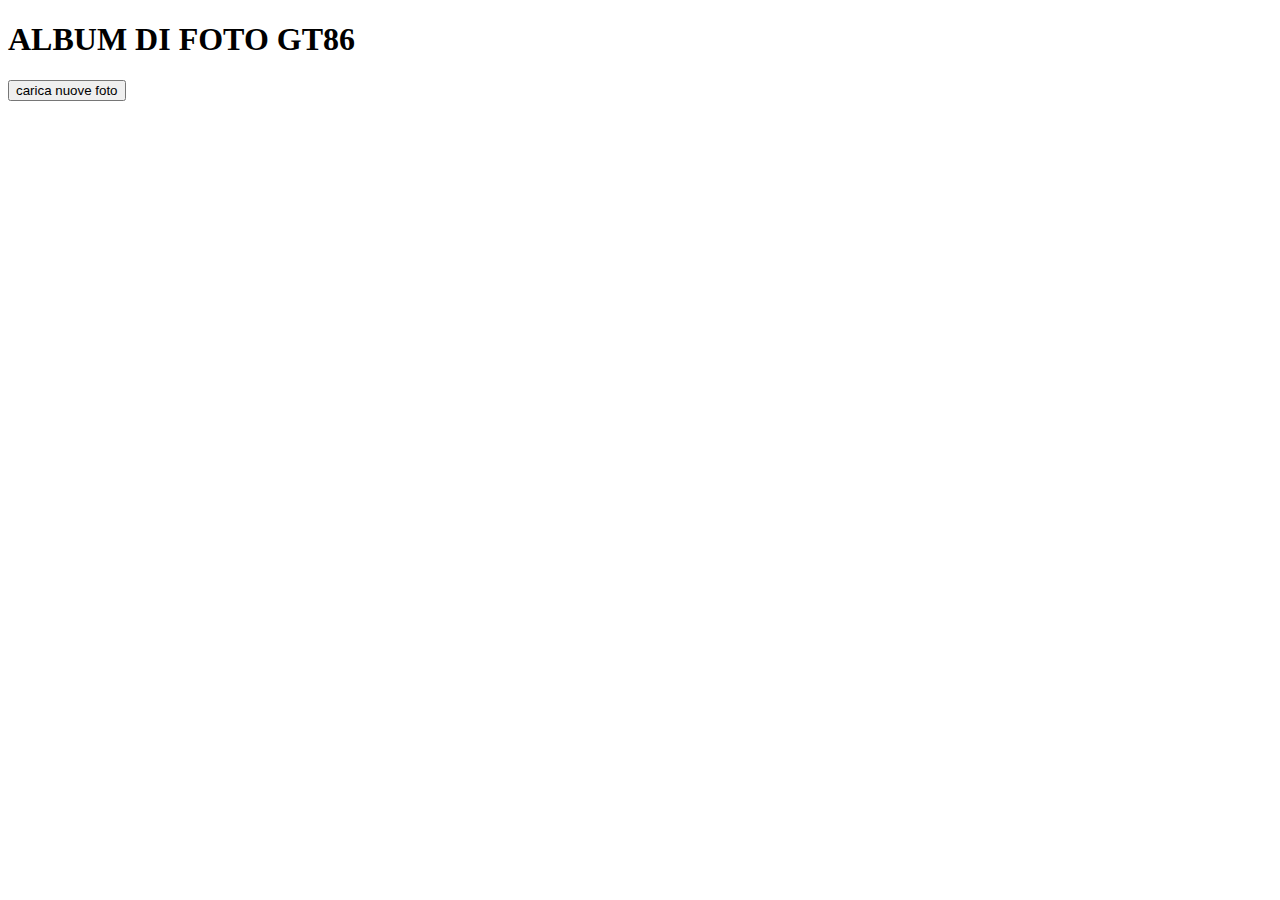
<file: ALBUM DI FOTO/index.html>
<!doctype html>
<html lang="en">

<head>
    <meta charset="utf-8">
    <meta name="viewport" content="width=device-width, initial-scale=1">
    <title>Bootstrap demo</title>
    <link href="https://cdn.jsdelivr.net/npm/bootstrap@5.3.8/dist/css/bootstrap.min.css" rel="stylesheet"
        integrity="sha384-sRIl4kxILFvY47J16cr9ZwB07vP4J8+LH7qKQnuqkuIAvNWLzeN8tE5YBujZqJLB" crossorigin="anonymous">
</head>

<body>
    <h1 class="text-danger text-center p-3">ALBUM DI FOTO GT86</h1>
    <div class="d-flex flex-wrap justify-content-center gap-3 pb-4">

   
    <button id="loadMoreBtn" class="btn btn-danger p-3 ">carica nuove foto</button>
</div>
    <div id="gallery" class="container d-flex flex-wrap justify-content-center gap-3">
       
   
    </div>
    



   
</body>

<script src="./main.js"></script>
<script src="https://cdn.jsdelivr.net/npm/bootstrap@5.3.8/dist/js/bootstrap.bundle.min.js"
integrity="sha384-FKyoEForCGlyvwx9Hj09JcYn3nv7wiPVlz7YYwJrWVcXK/BmnVDxM+D2scQbITxI"
crossorigin="anonymous"></script>
<script src="https://cdn.jsdelivr.net/npm/@popperjs/core@2.11.8/dist/umd/popper.min.js"
    integrity="sha384-I7E8VVD/ismYTF4hNIPjVp/Zjvgyol6VFvRkX/vR+Vc4jQkC+hVqc2pM8ODewa9r"
    crossorigin="anonymous"></script>
<script src="https://cdn.jsdelivr.net/npm/bootstrap@5.3.8/dist/js/bootstrap.min.js"
    integrity="sha384-G/EV+4j2dNv+tEPo3++6LCgdCROaejBqfUeNjuKAiuXbjrxilcCdDz6ZAVfHWe1Y"
    crossorigin="anonymous"></script>

</html>
</file>
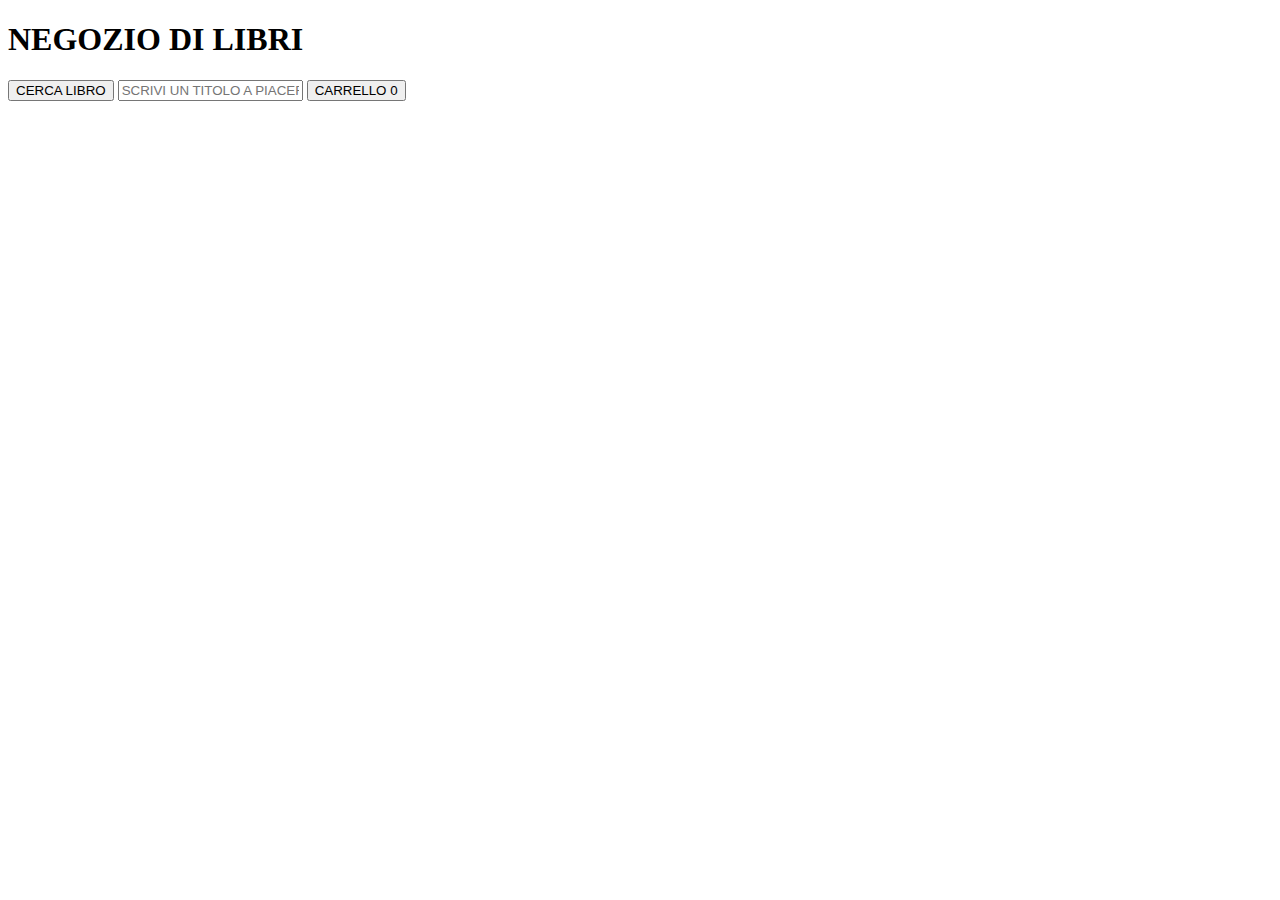
<file: negozio di libri/index.html>
<!doctype html>
<html lang="en">

<head>
    <meta charset="utf-8">
    <meta name="viewport" content="width=device-width, initial-scale=1">
    <title>Negoziodi Libri</title>
    <link href="https://cdn.jsdelivr.net/npm/bootstrap@5.3.8/dist/css/bootstrap.min.css" rel="stylesheet"
        integrity="sha384-sRIl4kxILFvY47J16cr9ZwB07vP4J8+LH7qKQnuqkuIAvNWLzeN8tE5YBujZqJLB" crossorigin="anonymous">
    <link rel="stylesheet" href="./staly.css">
</head>

<body>
    <h1 class="text-center pt-3 text-info">NEGOZIO DI LIBRI</h1>
    <div class="container">
        <div class="row">
            <div class="col-12">
                <div class="d-flex justify-content-center my-4 gap-3">
                    <button class="btn btn-info">CERCA LIBRO </button>
                    <input type="text" id="searchInput" class="form-control w-25 text-center"
                        placeholder="SCRIVI UN TITOLO A PIACERE...." />
                    <button type="button" class="btn btn-primary position-relative card-button">
                        CARRELLO
                        <span
                            class="position-absolute book-item-count top-0 start-100 translate-middle badge rounded-pill bg-danger btn-badge">
                            0
                        </span>
                    </button>
                </div>

            </div>
        </div>
    </div>

    <div class="container">
        <div class="row">
            <div class="col-12 col-lg-12 col-md-6">
                <div class="card-container d-flex flex-wrap justify-content-center gap-3 w-100 col-lg-12 col-md-6"></div>
            </div>
        </div>
    </div>

    <dialog class="cart-dialog" style = "max-width: 700px;">
        <div class="cart-dialog-content d-flex flex-wrap" > </div>
        <h2 class="totalPrice">TOTALE PREZZO :</h2>
        
            <button class="btn btn-danger dialog-btn-close">CLOSE</button>
       
    </dialog>



    <script src="./main.JS"></script>
    <script src="https://cdn.jsdelivr.net/npm/@popperjs/core@2.11.8/dist/umd/popper.min.js"
        integrity="sha384-I7E8VVD/ismYTF4hNIPjVp/Zjvgyol6VFvRkX/vR+Vc4jQkC+hVqc2pM8ODewa9r"
        crossorigin="anonymous"></script>
    <script src="https://cdn.jsdelivr.net/npm/bootstrap@5.3.8/dist/js/bootstrap.min.js"
        integrity="sha384-G/EV+4j2dNv+tEPo3++6LCgdCROaejBqfUeNjuKAiuXbjrxilcCdDz6ZAVfHWe1Y"
        crossorigin="anonymous"></script>
    <script src="https://cdn.jsdelivr.net/npm/bootstrap@5.3.8/dist/js/bootstrap.bundle.min.js"
        integrity="sha384-FKyoEForCGlyvwx9Hj09JcYn3nv7wiPVlz7YYwJrWVcXK/BmnVDxM+D2scQbITxI"
        crossorigin="anonymous"></script>
</body>



</html>
</file>
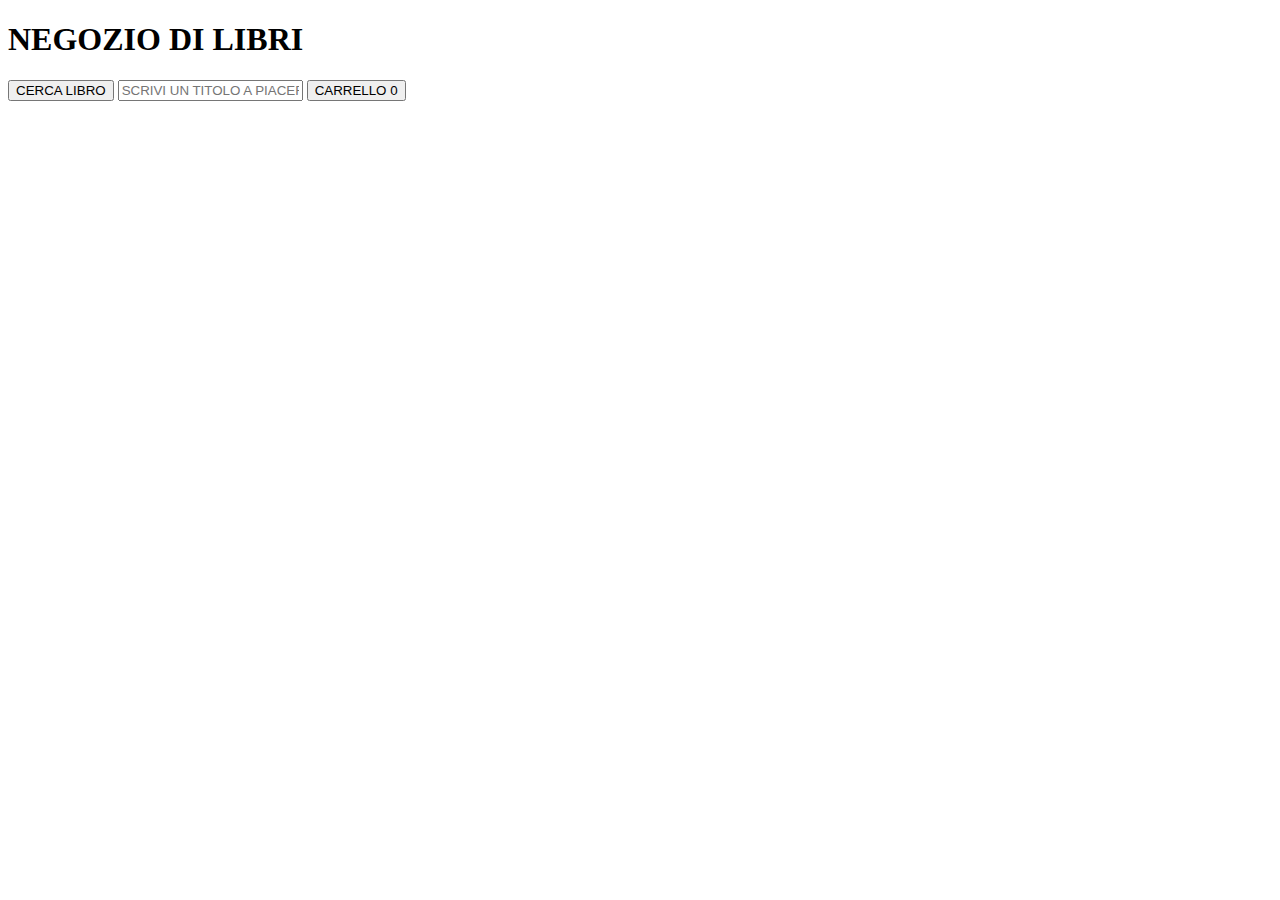
<file: negozio di libri/datails.html>
<!doctype html>
<html lang="en">

<head>
    <meta charset="utf-8">
    <meta name="viewport" content="width=device-width, initial-scale=1">
    <title>Negoziodi Libri</title>
    <link href="https://cdn.jsdelivr.net/npm/bootstrap@5.3.8/dist/css/bootstrap.min.css" rel="stylesheet"
        integrity="sha384-sRIl4kxILFvY47J16cr9ZwB07vP4J8+LH7qKQnuqkuIAvNWLzeN8tE5YBujZqJLB" crossorigin="anonymous">
    <link rel="stylesheet" href="./staly.css">
</head>

<body>
    <h1 class="text-center pt-3 text-info">NEGOZIO DI LIBRI</h1>
    <div class="container">
        <div class="row">
            <div class="col-12">
                <div class="d-flex justify-content-center my-4 gap-3">
                    <button class="btn btn-info">CERCA LIBRO </button>
                    <input type="text" id="searchInput" class="form-control w-25 text-center"
                        placeholder="SCRIVI UN TITOLO A PIACERE...." />
                    <button type="button" class="btn btn-primary position-relative card-button">
                        CARRELLO
                        <span
                            class="position-absolute book-item-count top-0 start-100 translate-middle badge rounded-pill bg-danger btn-badge">
                            0
                        </span>
                    </button>
                </div>

            </div>
        </div>
    </div>

    <div class="container">
        <div class="row">
            <div class="col">
                <div class="book-details-container">
                    
                </div>
            </div>
        </div>
    </div>

    

    <script src="./details.js"></script>
    <script src="https://cdn.jsdelivr.net/npm/@popperjs/core@2.11.8/dist/umd/popper.min.js"
        integrity="sha384-I7E8VVD/ismYTF4hNIPjVp/Zjvgyol6VFvRkX/vR+Vc4jQkC+hVqc2pM8ODewa9r"
        crossorigin="anonymous"></script>
    <script src="https://cdn.jsdelivr.net/npm/bootstrap@5.3.8/dist/js/bootstrap.min.js"
        integrity="sha384-G/EV+4j2dNv+tEPo3++6LCgdCROaejBqfUeNjuKAiuXbjrxilcCdDz6ZAVfHWe1Y"
        crossorigin="anonymous"></script>
    <script src="https://cdn.jsdelivr.net/npm/bootstrap@5.3.8/dist/js/bootstrap.bundle.min.js"
        integrity="sha384-FKyoEForCGlyvwx9Hj09JcYn3nv7wiPVlz7YYwJrWVcXK/BmnVDxM+D2scQbITxI"
        crossorigin="anonymous"></script>
</body>



</html>
</file>
<file: negozio di libri/staly.css>
.containerCategory{
    color: aquamarine;
    font-weight: bold;
    font-size: 20px;
}
.containerPrice{
    padding-top: 15px;
    color: orange;
    font-weight: bold;
    font-size: 20px;
}
</file>
